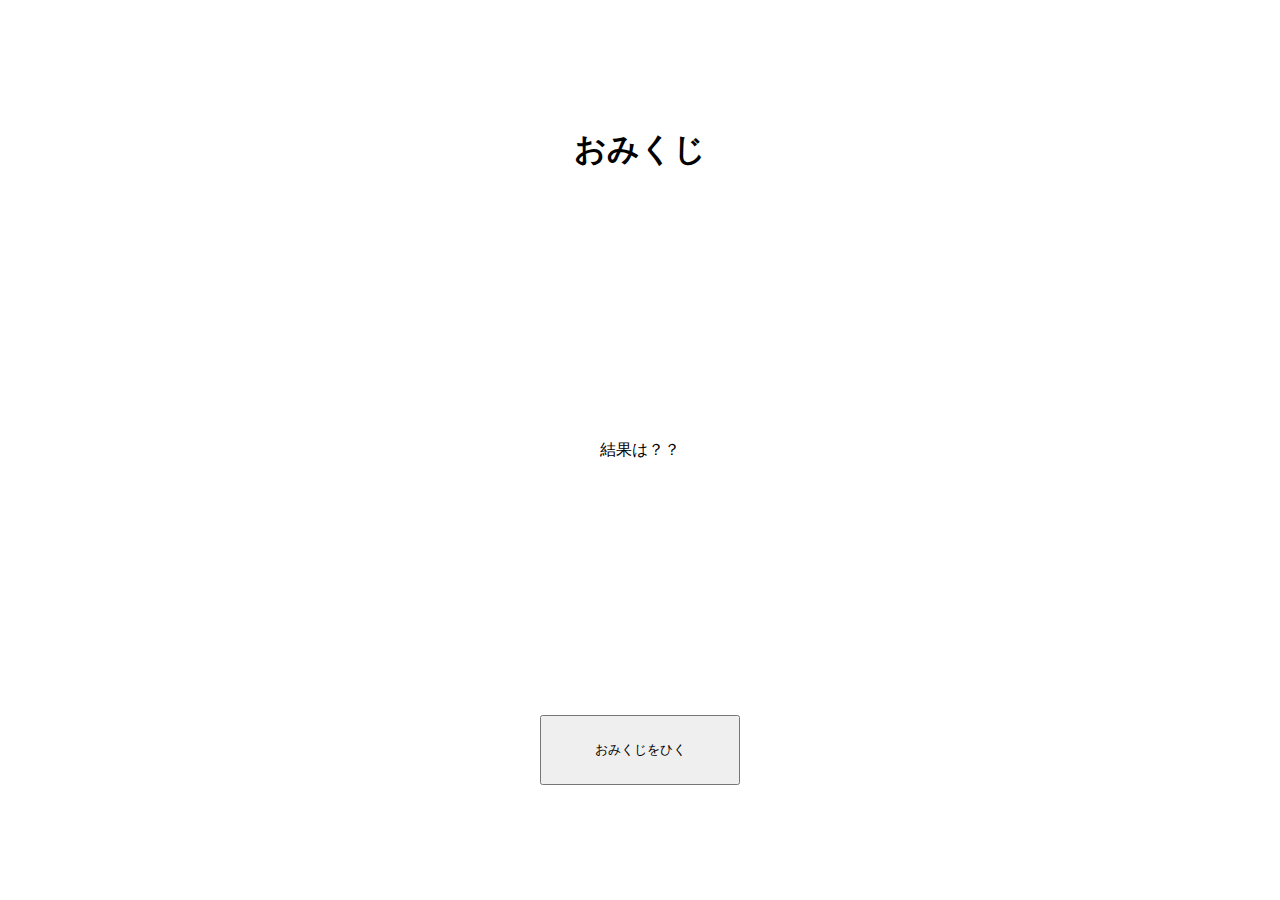
<file: index.html>
<!DOCTYPE html>
<html lang="ja">

<head>
  <meta charset="UTF-8">
  <meta name="viewport" content="width=device-width, initial-scale=1.0">
  <title>おみくじ</title>
  <link href="https://fonts.googleapis.com/css?family=Noto+Sans+JP" rel="stylesheet" />
  <link rel="stylesheet" href="css/style.css">
</head>

<body>
  <main>

    <section class="title_section">
      <h1>おみくじ</h1>
    </section>

    <section class="result_section" id="result">
      <p id="result">結果は？？</p>
    </section>

    <section class="button_section">
      <button id="button">おみくじをひく</button>
    </section>

  </main>


  <script src="https://ajax.googleapis.com/ajax/libs/jquery/3.6.0/jquery.min.js"></script>

<script>
  // alert('おはよう');
  // コンソールは検証画面には表示される
  // console.log('おはよう');

// 
  // const number1 = 100;
  // const number2 = 200;
  // alert(number1+number2);
  // console.log(number1+number2);


  // 記号はエスケープ処理すると絵として表示される
  // 行の最後に；をつける癖をつけるとPHPのとき楽

  // const text1 ="G's";
  // const text2 = "アカデミー";
  // alert(text1+text2);
  // console.log(text1+text2);

// 練習０　０−４
// const randomnumber=Math.floor(Math.random()* 5);
// console.log(randomnumber);

// 練習１　０−９
// const randomnumber1=Math.floor(Math.random()* 10);
// console.log(randomnumber1);

// 練習２　１−９
  // まず最初に０−８を作って、１をたす
// const randomnumber2=Math.floor(Math.random()* 9)+1;
// console.log(randomnumber2);

// 練習３　５−１０
  // 最初に０−５を作って、５を足す
// const randomnumber3=Math.floor(Math.random()* 6)+5;
// console.log(randomnumber3);

// 練習４　５０−９９
  // 
// const randomnumber4=Math.floor(Math.random()* (99-50) + 1) + 50;
// console.log(randomnumber4);

// 一番最後→最小値、max-minは表示させたい数数


// 


$(`button`).on(`click`, function () {

const min = 0;
const max = 4;

const randomnumber5=Math.floor(Math.random()* (max-min+ 1) )+ min;
console.log(randomnumber5);


  if (randomnumber5 === 0){
    $("#result").text('大吉');
}

else if(randomnumber5 === 1){
  $("#result").text('中吉');
}
else if(randomnumber5 === 2){
  $("#result").text('小吉');
}
else if(randomnumber5 === 3){
  $("#result").text('凶');
}
else if(randomnumber5 === 4){
  $("#result").text('大凶');
}
else{
  alert("お前はもう死んでいる");
}
});





</script>

</body>

</html>
</file>
<file: css/style.css>
* {
  margin: 0;
  box-sizing: border-box;
}

button {
  width: 200px;
  height: 70px;
}

main {
  max-width: 480px;
  height: 100vh;
  margin: 0 auto;
}

section {
  height: calc(100vh/3);
  display: flex;
  justify-content: center;
  align-items: center;
}
</file>
